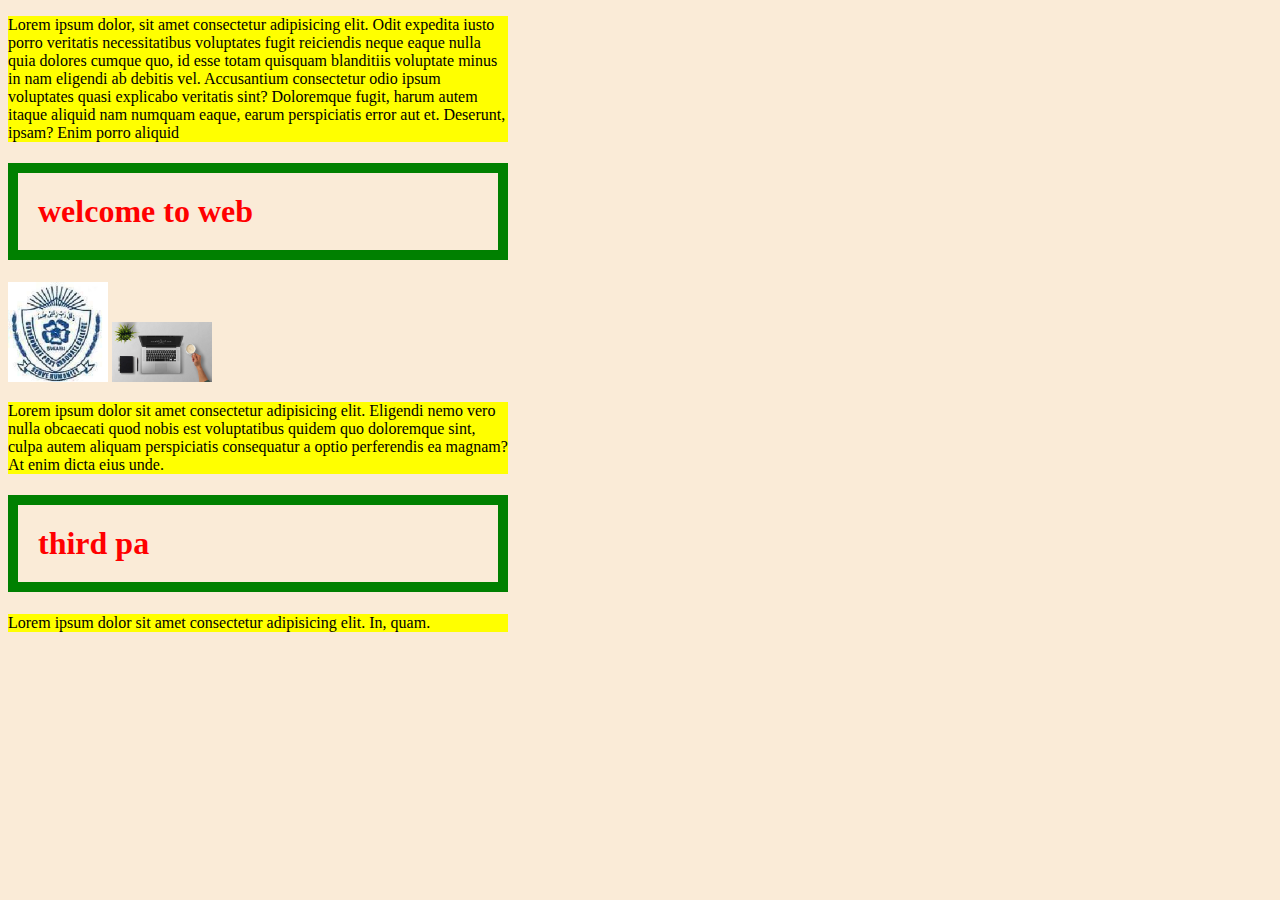
<file: index.html>
<!DOCTYPE html>
<html lang="en">
  <head>
    <link rel="stylesheet" href="style.css" />

    <meta charset="UTF-8" />
    <meta name="viewport" content="width=device-width, initial-scale=1.0" />
    <title>web3</title>
  </head>
  <body>
    <div>
      <p>
        Lorem ipsum dolor, sit amet consectetur adipisicing elit. Odit expedita
        iusto porro veritatis necessitatibus voluptates fugit reiciendis neque
        eaque nulla quia dolores cumque quo, id esse totam quisquam blanditiis
        voluptate minus in nam eligendi ab debitis vel. Accusantium consectetur
        odio ipsum voluptates quasi explicabo veritatis sint? Doloremque fugit,
        harum autem itaque aliquid nam numquam eaque, earum perspiciatis error
        aut et. Deserunt, ipsam? Enim porro aliquid
      </p>

      <h1>welcome to web</h1>

      <img src="images/college logo.jpg" alt="gpgclogo" />
      <img src="images/laptop-1205256_1280.jpg" alt="laptop" />
      <p>
        Lorem ipsum dolor sit amet consectetur adipisicing elit. Eligendi nemo
        vero nulla obcaecati quod nobis est voluptatibus quidem quo doloremque
        sint, culpa autem aliquam perspiciatis consequatur a optio perferendis
        ea magnam? At enim dicta eius unde.
      </p>
      <h1>third pa</h1>
      <p>Lorem ipsum dolor sit amet consectetur adipisicing elit. In, quam.</p>
    </div>
  </body>
</html>
</file>
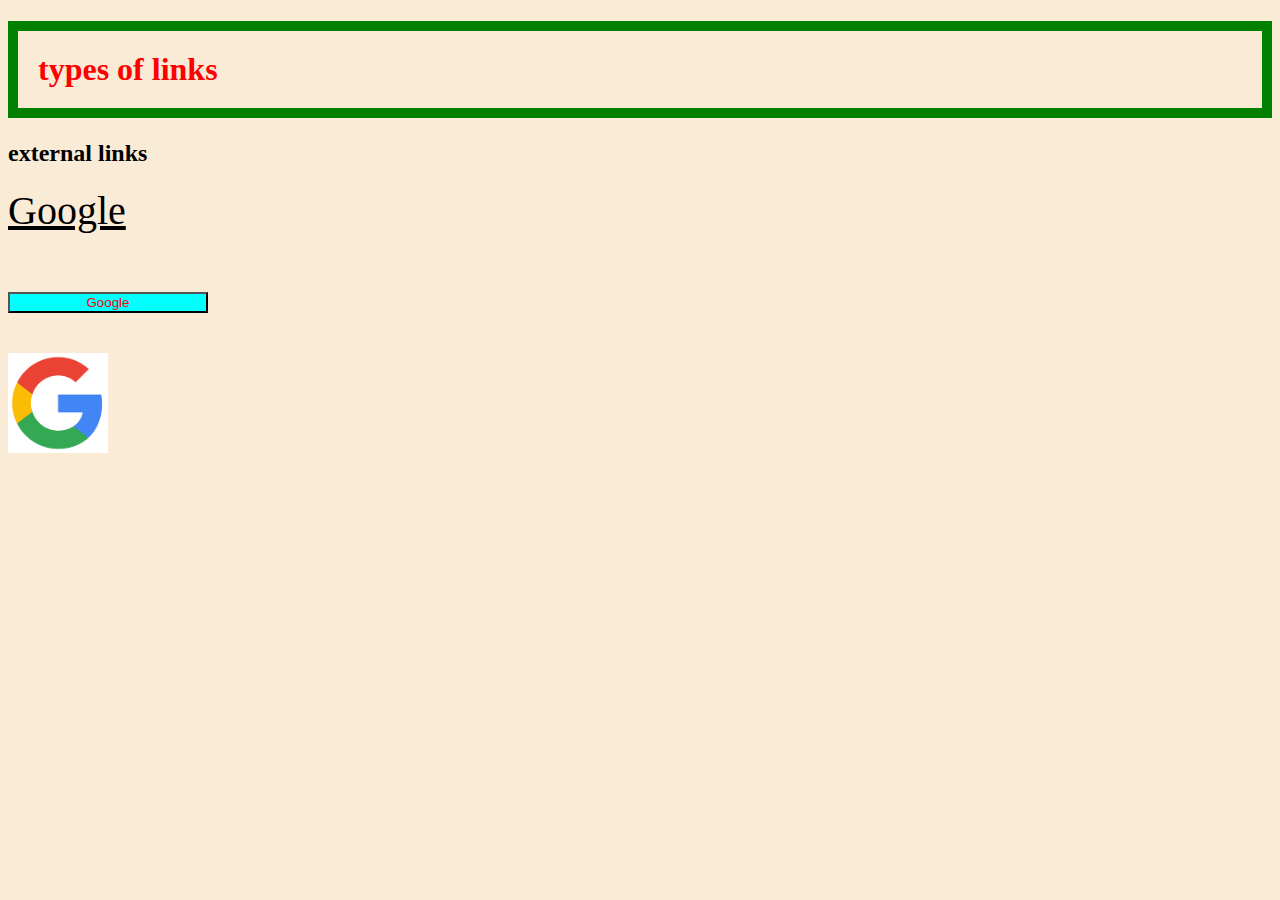
<file: links.html>
<!DOCTYPE html>
<html lang="en">
  <head>
    <link rel="stylesheet" href="style.css" />
    <meta charset="UTF-8" />
    <meta name="viewport" content="width=device-width, initial-scale=1.0" />
    <title>Links</title>
  </head>
  <body>
    <h1>types of links</h1>
    <h2>external links</h2>

    <a href="https://Google.com/">Google</a> <br /><br /><br />
    <a href="https://Google.com/"><button>Google</button></a> <br /><br /><br />

    <a href="https://Google.com/" target="_blank"
      ><img src="images/g.png" alt=""
    /></a>
  </body>
</html>
</file>
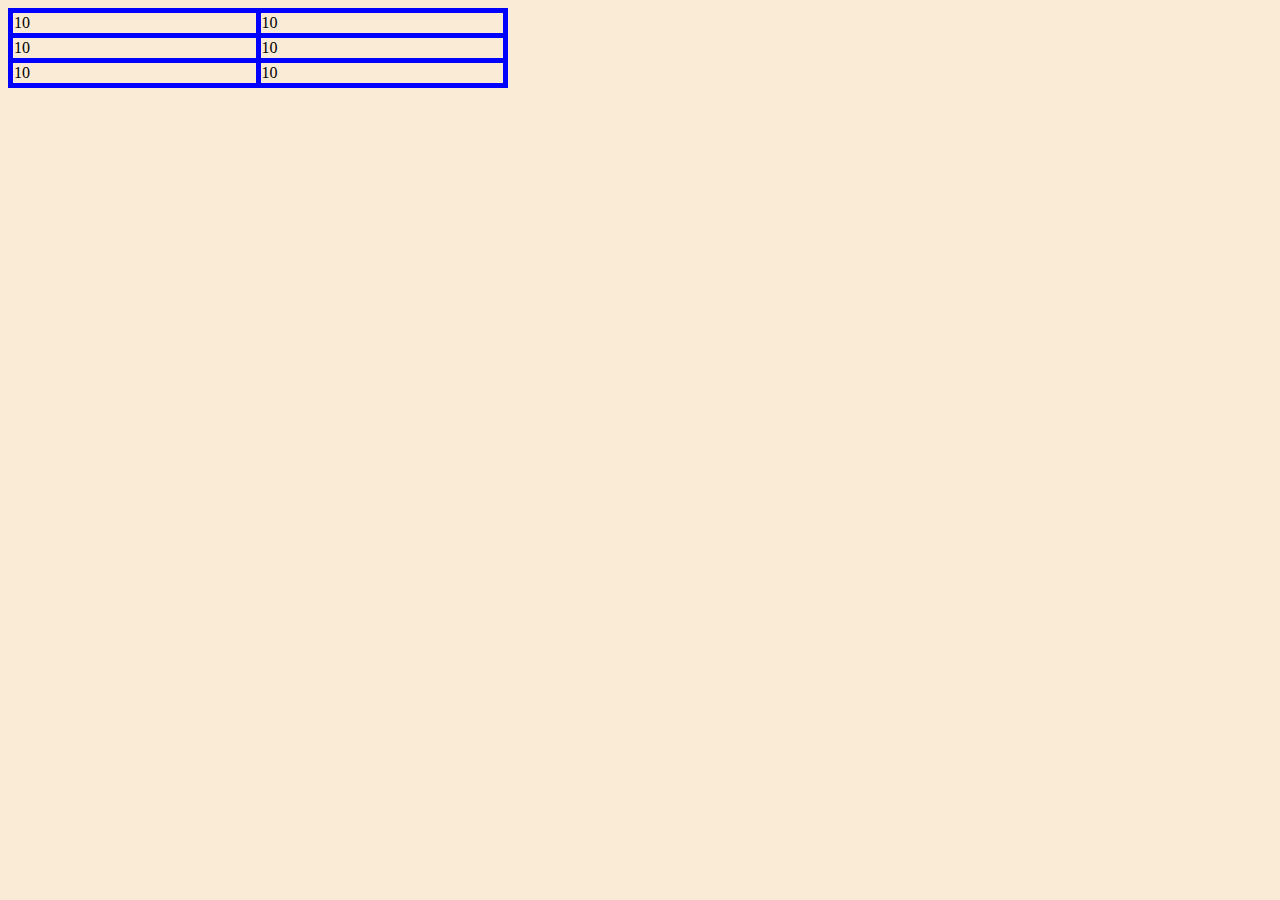
<file: table.html>
<!DOCTYPE html>
<html lang="en">
<head>
    <link rel="stylesheet" href="style.css">
    <meta charset="UTF-8">
    <meta name="viewport" content="width=device-width, initial-scale=1.0">
    <title>Document</title>
</head>
<body>
<table>
    <tr>
        <td id="3">10</td>
        <td id="3">10</td>
    </tr>
    <tr>
        <td id="3">10</td>
        <td id="3">10</td>
    </tr>
    <tr>
        <td id="3">10</td>
        <td id="3">10</td>
    </tr>
</table>

    
</body>
</html>
</file>
<file: style.css>
body{
    background-color: antiquewhite;
}
h1{
    color: red;
    border: 10px solid green;
    padding: 20px;
   
}
p{
    background-color: yellow;
   
   
}

div{

    width: 500px;
}
img{
    width: 100px;
}

button{
    width: 200px;
    background-color: aqua;
    color: red;
}
a{
    font-size: 40px;
    color: #000;
}
table, td{
    width: 500px;
    border: 5px solid blue;
    border-collapse: collapse;
    
}
</file>
